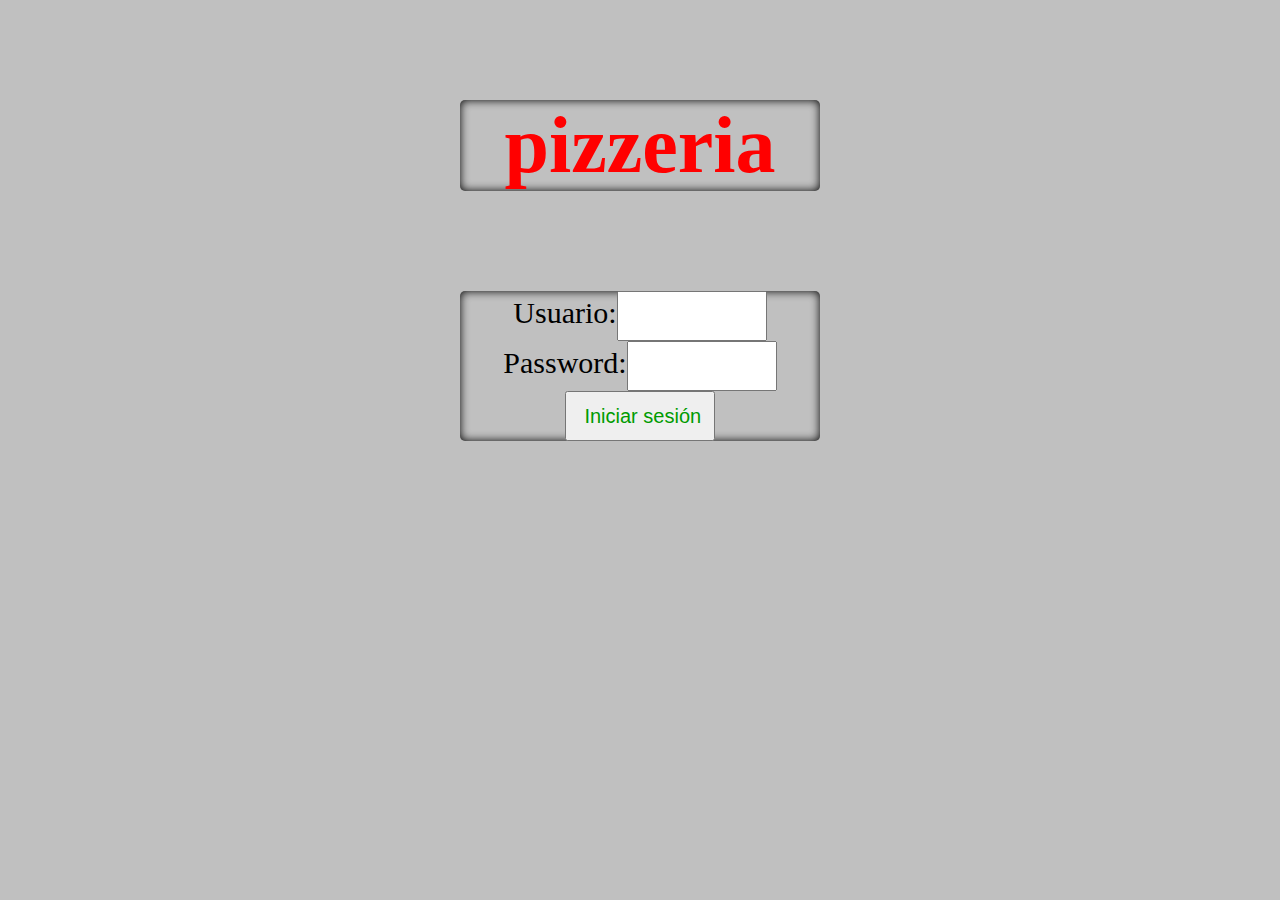
<file: index.html>
<html>
<head>
	<meta charset = "utf-8">
	<title>Log In</title>
	  <link href = "estilos.css" rel="stylesheet">
	  <style type="text/css">

	{
		margin: 0px;
		padding: 0px;


	}
	<body{
		background: url(logo.jpg);
		background-position: center;
	}
	form{
		background: :#333333;
		width: 360px;
		border:1px;
		border-radius: 10px;
		-moz-border-radius: 5px;
		-webkit-border-radius: 5px;
		box-shadow: inset 0 0 10px;
		margin:100px;

	}

	</style>
	
</head>
<body>
<center>
<form>
      <h1>pizzeria</h1>
      </form>
	<form METHOD = "POST" ACTION = "login.php">
		Usuario:<input type= "text" name="Nombre" required /><br>
		Password:<input type="password" name="Password" required/><br>
		<input type="submit"value=" Iniciar sesión" >
		</center>
	</form>
</body>
</html>
</file>
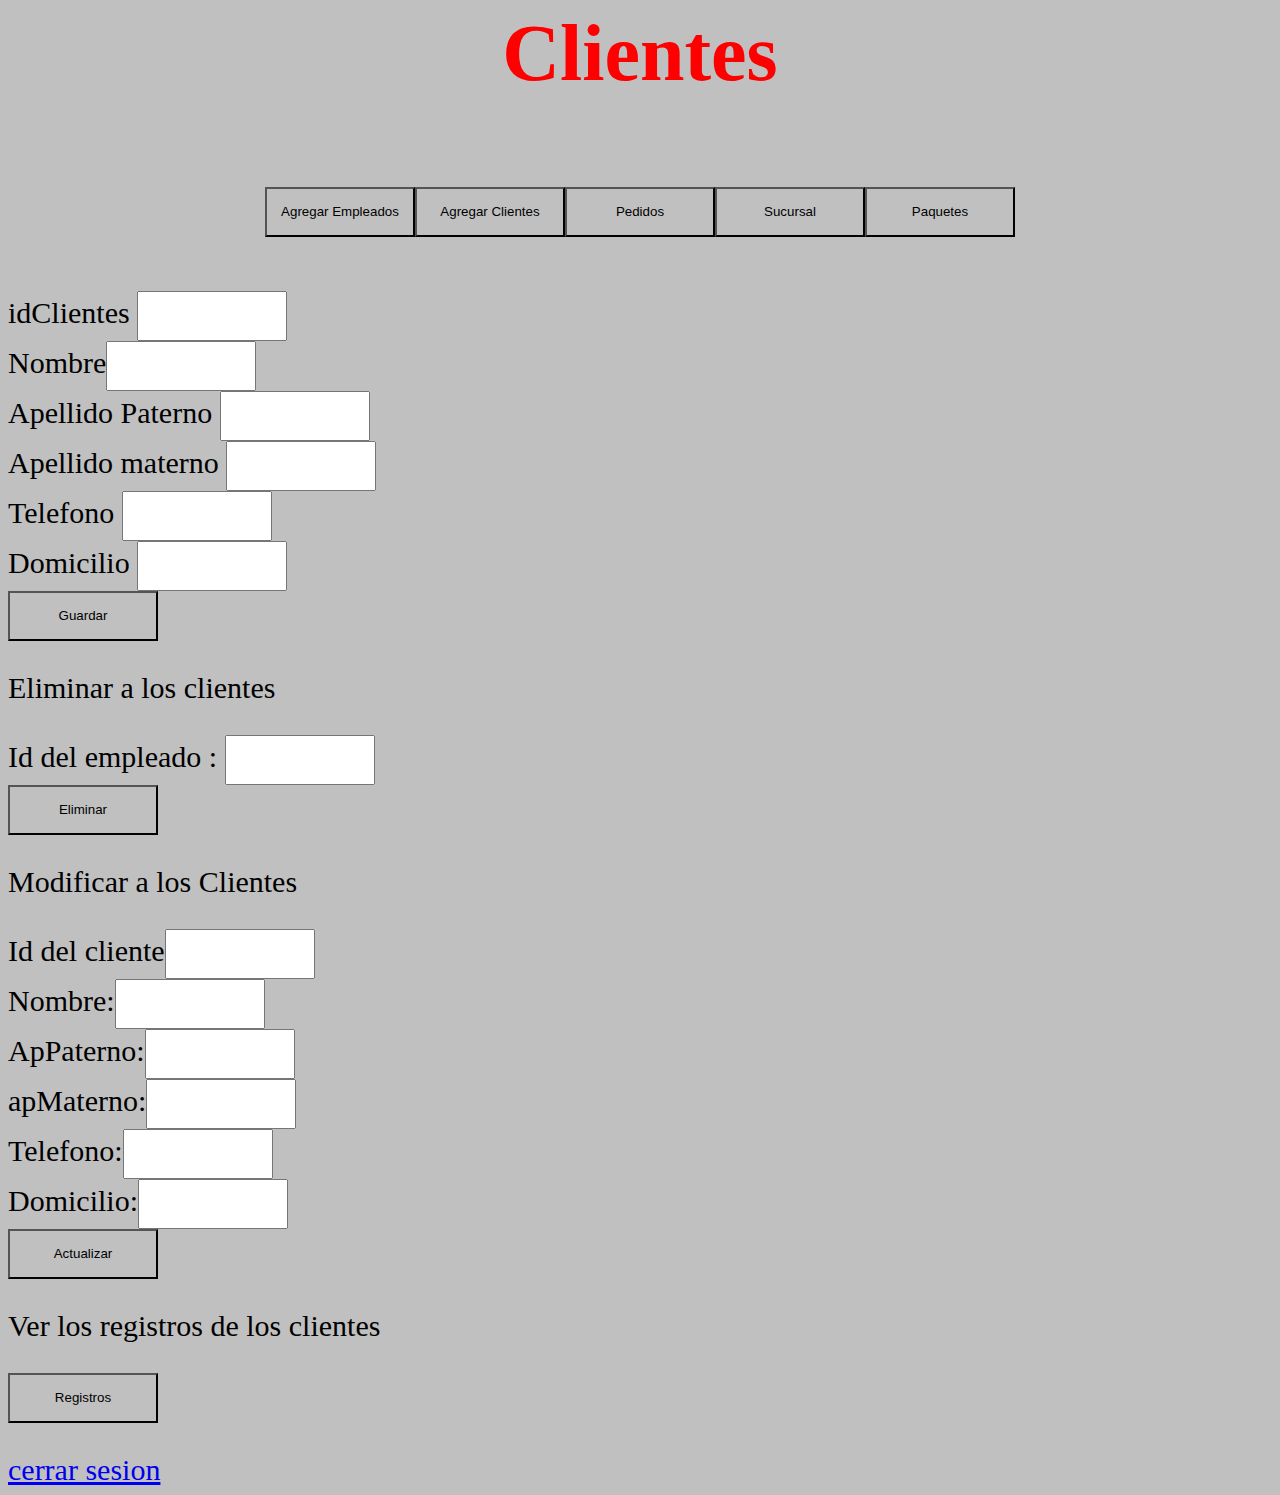
<file: clientes.html>
<?php
  include("comprobacion.php");
?>


<html>
<head>
  <title>MENU</title>
  <link href = "estilos.css" rel="stylesheet">
</head>
<body>
<center>
    <h1>Clientes </h1><br>

        <table>
<tr></tr>
    <td><form metho = "POST" action="empleados.html ">  <tr></tr><button type = "submit">Agregar Empleados</button><td></tr>
    </form>
    <tr>
   <td> <form metho = "POST" action="clientes.html "> <tr></tr><button type = "submit">Agregar Clientes</button><td></tr>
    </form>
    <tr>
   <td> <form metho = "POST" action="pedidos.html "> <tr></tr><button type = "submit">Pedidos</button><td></tr>
    </form>
    <tr>
   <td> <form metho = "POST" action="sucursal.html "><tr></tr> <button type = "submit">Sucursal</button> <td></tr>
      </form>
      <tr>
   <td> <form metho = "POST" action="paquetes.html ">  <tr></tr> <button type = "submit">Paquetes</button>      <td></tr>
    </form>      
    </table>  
    </center>
    <form method = "POST" action="acciones.php">        
       idClientes <input type ="text" name="idClientes"/><br>
       Nombre<input type = "text" name="Nombre"/><br>
       Apellido Paterno <input type = "text" name="apellido_paterno"/><br>
       Apellido materno <input type = "text" name="apellido_materno"/><br>
       Telefono <input type = "text" name="Telefono"/><br>
       Domicilio <input type = "text" name="Domicilio"/><br>

       <input type = "hidden" name="formulario" value ="agregarClientes"/>

       

<button type = "submit">Guardar</button>


    </form>
    <p>Eliminar a los clientes</p>

 <form action="eliminarClientes.php" method="POST">
            Id del empleado : <input type="text" name="idClientes"> <br/>
            <button type = "submit">Eliminar</button>
            </form>

        <p>Modificar a los Clientes</p>

  <form action="actualizarclientes.php" method="POST">
        Id del cliente<input type="text" name="idClientes"> <br/>
        Nombre:<input type="text" name="Nombre"> <br/>
        ApPaterno:<input type="text" name="Apellido_Paterno"> <br/>
        apMaterno:<input type="text" name="Apellido Materno"> <br/>
        Telefono:<input type="text" name="Telefono"> <br/>
        Domicilio:<input type="text" name="Domicilio"> <br/>
        <button type = "submit">Actualizar</button>
        </form>
  

    <p>Ver los registros de los  clientes</p>

  <form action="registroclientes.php" method="POST">
  <button type = "submit">Registros</button>
  </form>



         </form>   
        
        
    <a href="logout.php">cerrar sesion</a>


</body>
</html>
</file>
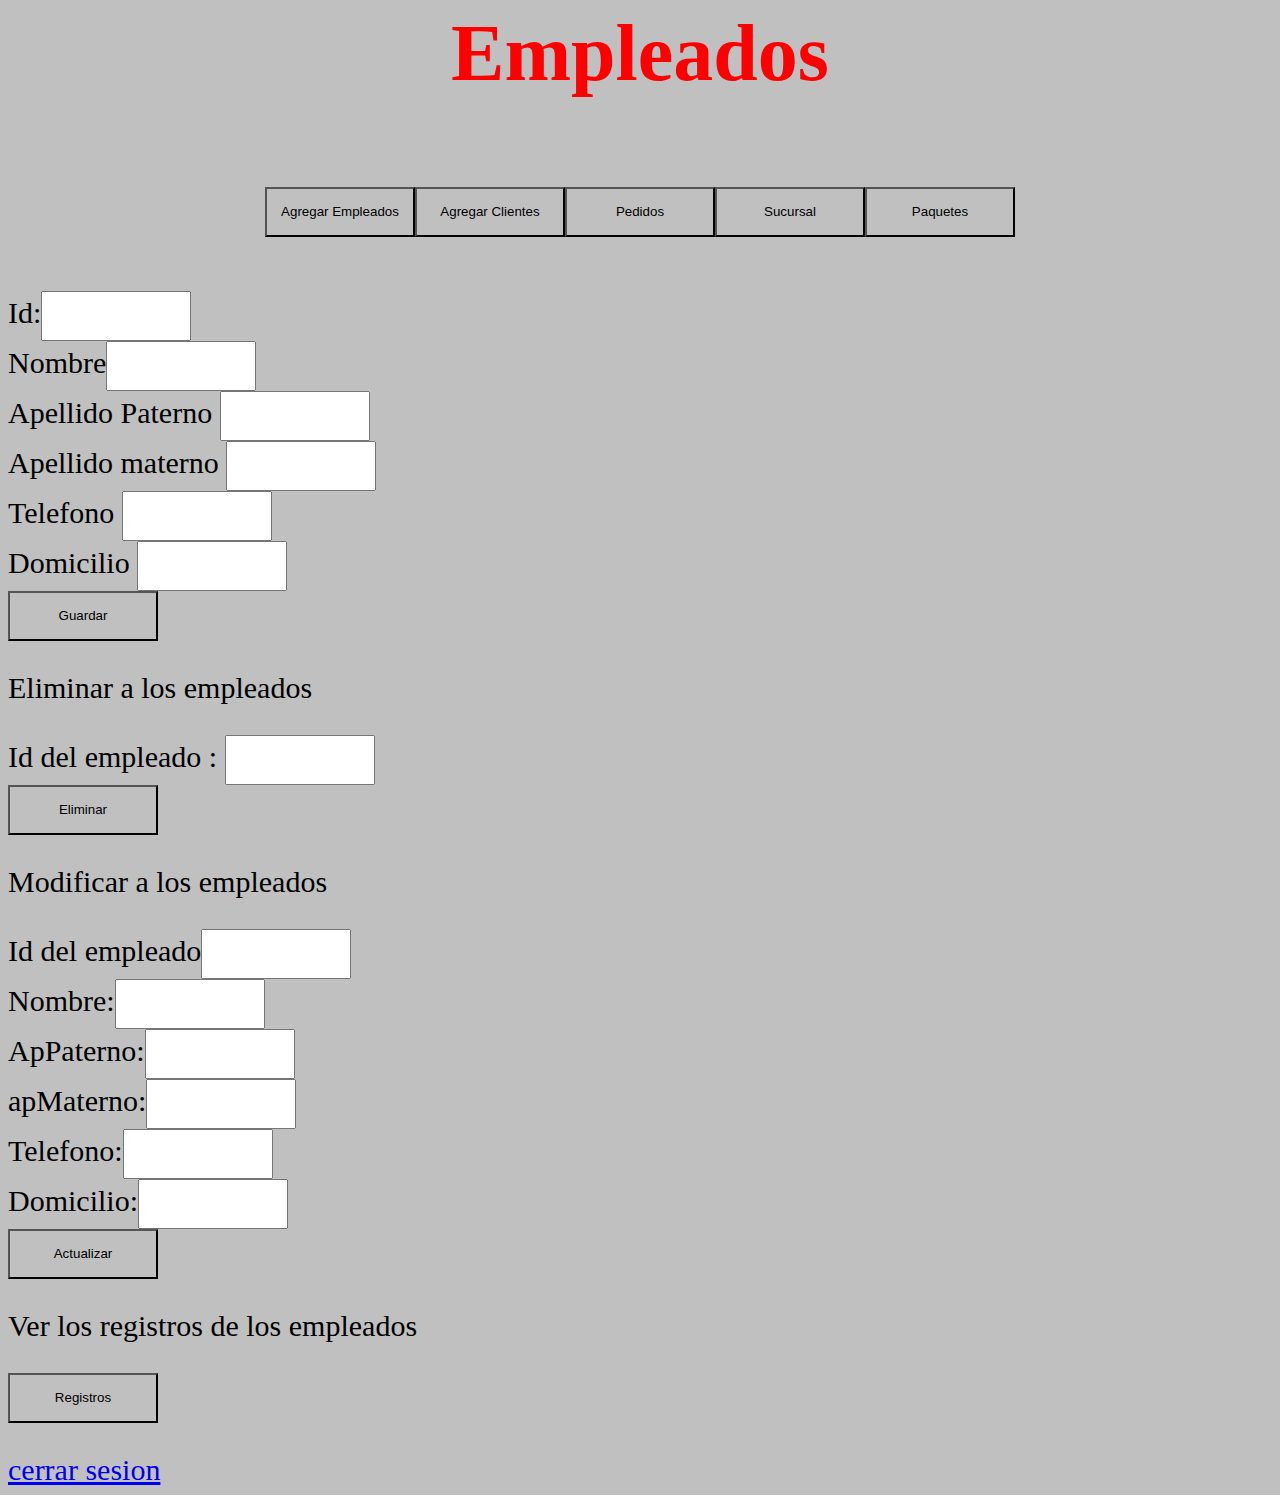
<file: empleados.html>
<?php
  include("comprobacion.php");
?>
<html>

<head>
  <title>MENU</title>
  <link href = "estilos.css" rel="stylesheet">
</head>
<body >

<center>
    <h1>Empleados </h1><br>

    <table>
<tr></tr>
    <td><form metho = "POST" action="empleados.html ">  <tr></tr><button type = "submit">Agregar Empleados</button><td></tr>
    </form>
    <tr>
   <td> <form metho = "POST" action="clientes.html "> <tr></tr><button type = "submit">Agregar Clientes</button><td></tr>
    </form>
    <tr>
   <td> <form metho = "POST" action="pedidos.html "> <tr></tr><button type = "submit">Pedidos</button><td></tr>
    </form>
    <tr>
   <td> <form metho = "POST" action="sucursal.html "><tr></tr> <button type = "submit">Sucursal</button> <td></tr>
      </form>
      <tr>
   <td> <form metho = "POST" action="paquetes.html ">  <tr></tr> <button type = "submit">Paquetes</button>      <td></tr>
    </form>      
    </table>  
  

    </center>
    <justify>
    <form method = "POST" action="acciones.php "> 
        Id:<input type="text" name = "idEmpleados"/><br>        
       Nombre<input type = "text" name="Nombre"/><br>
       Apellido Paterno <input type = "text" name="apellido_paterno"/><br>
       Apellido materno <input type = "text" name="apellido_materno"/><br>
       Telefono <input type = "text" name="Telefono"/><br>
       Domicilio <input type = "text" name="Domicilio"/><br>

       <input type = "hidden" name="formulario" value="agregarEmpleados" />

        <button type = "submit">Guardar</button>

       
       
        
        



        </form>  
        </justify> 


     <p>Eliminar a los empleados</p>

 <form action="eliminarempleados.php" method="POST">
            Id del empleado : <input type="text" name="idEmpleados"> <br/>
            <button type = "submit">Eliminar</button>
            </form>

        <p>Modificar a los empleados</p>

  <form action="actualizar.php" method="POST">
        Id del empleado<input type="text" name="idEmpleados"> <br/>
        Nombre:<input type="text" name="Nombre"> <br/>
        ApPaterno:<input type="text" name="Apellido_Paterno"> <br/>
        apMaterno:<input type="text" name="Apellido_Materno"> <br/>
        Telefono:<input type="text" name="Telefono"> <br/>
        Domicilio:<input type="text" name="Domicilio"> <br/>
        <button type = "submit">Actualizar</button>
        </form>
  

    <p>Ver los registros de los empleados</p>

  <form action="mostrar.php" method="POST">
  <button type = "submit">Registros</button>
  </form>

    <a href="logout.php">cerrar sesion</a>
       
 </justify>       
</body>
</html>
</file>
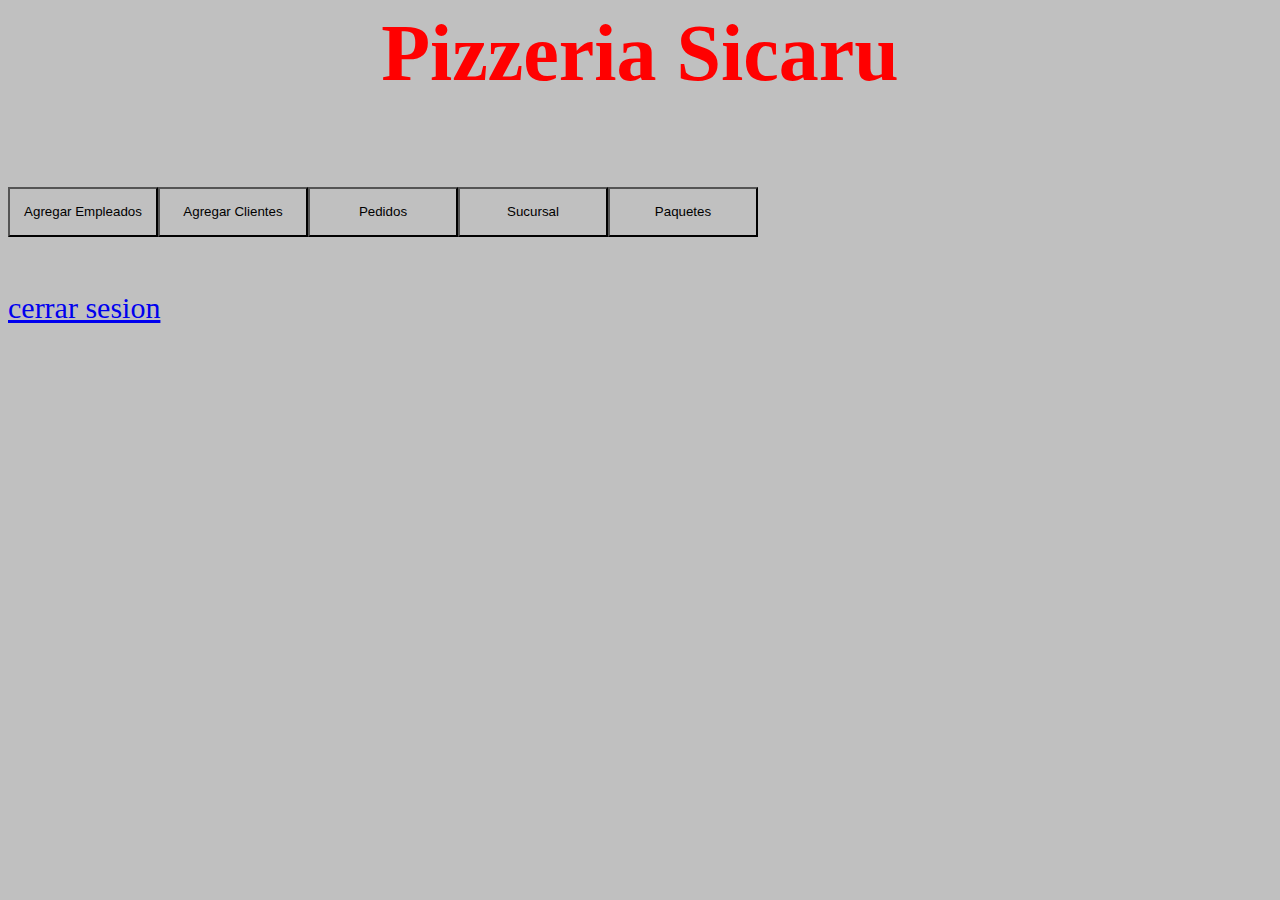
<file: menu.html>
<?php
  include("comprobacion.php");
?>

<html>
<head>
	<title>MENU</title>
</head>
<body>
<center>
	<h1>Pizzeria Sicaru</h1><br>
    </center>

<html>
<head>
	<title>MENU</title>
	<link href = "estilos.css" rel="stylesheet">
</head>
<body>
<table>
<tr></tr>
    <td><form metho = "POST" action="empleados.html ">  <tr></tr><button type = "submit">Agregar Empleados</button><td></tr>
    </form>
    <tr>
   <td> <form metho = "POST" action="clientes.html "> <tr></tr><button type = "submit">Agregar Clientes</button><td></tr>
    </form>
    <tr>
   <td> <form metho = "POST" action="pedidos.html "> <tr></tr><button type = "submit">Pedidos</button><td></tr>
    </form>
    <tr>
   <td> <form metho = "POST" action="sucursal.html "><tr></tr> <button type = "submit">Sucursal</button> <td></tr>
      </form>
      <tr>
   <td> <form metho = "POST" action="paquetes.html ">  <tr></tr> <button type = "submit">Paquetes</button>      <td></tr>
    </form>      
    </table>  
    <a href="logout.php">cerrar sesion</a>


	
</body>
</html>
</file>
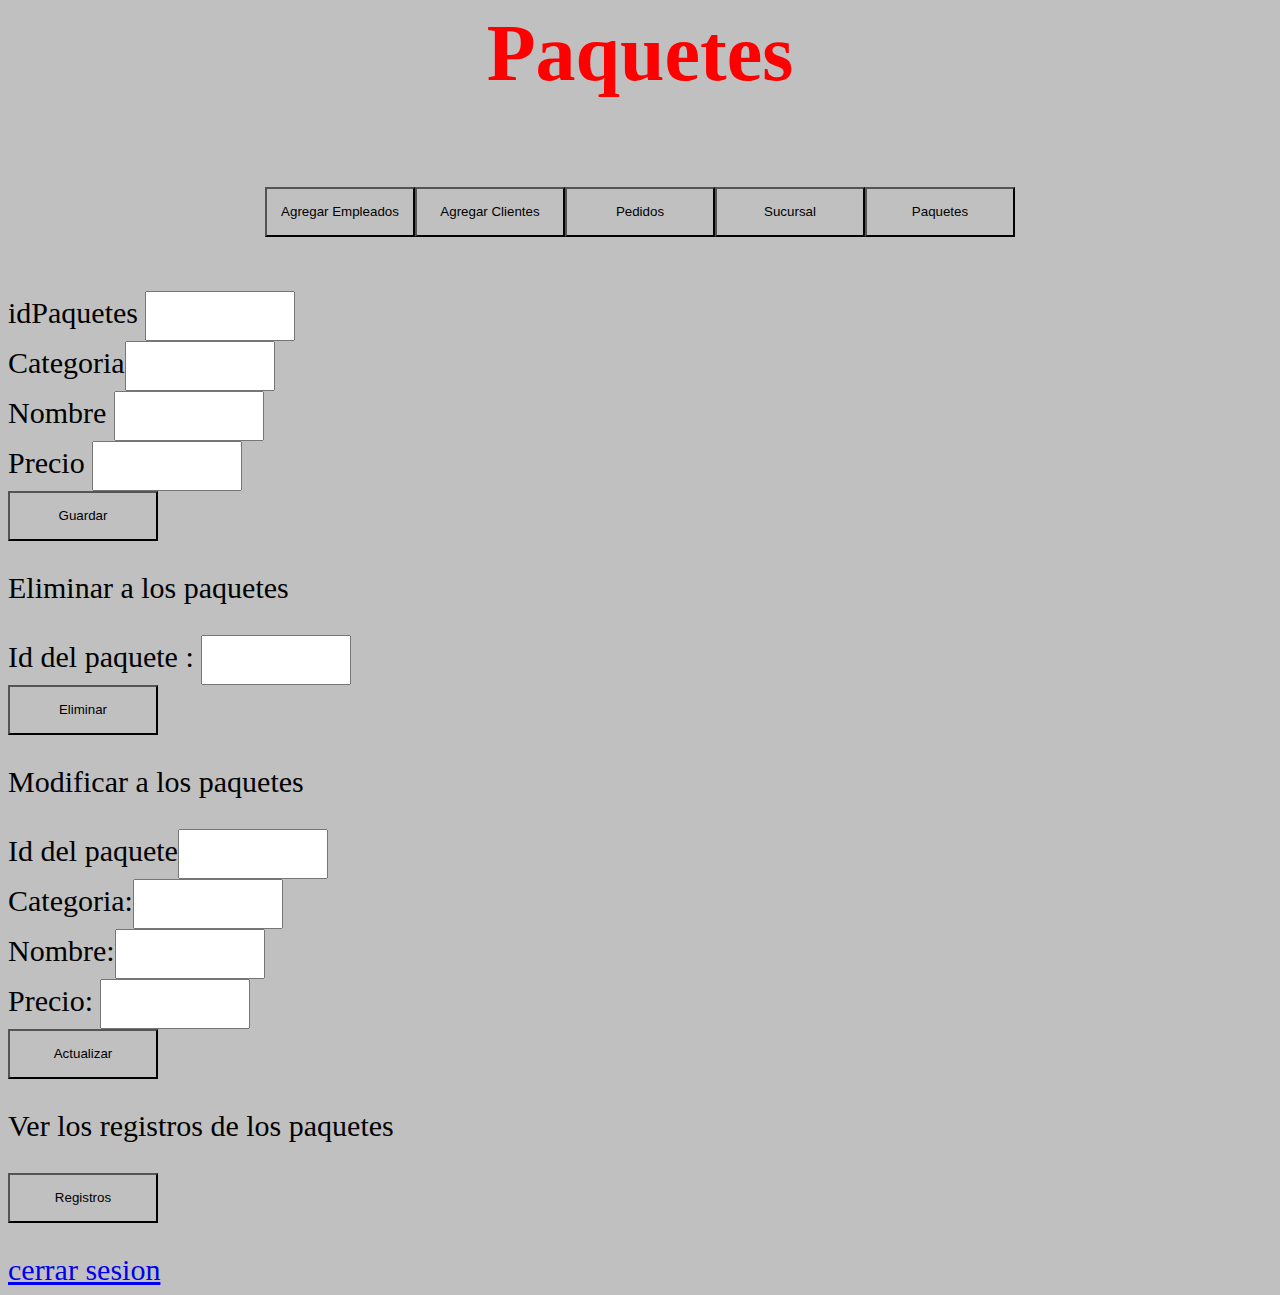
<file: paquetes.html>
<html>
<head>
  <title>MENU</title>
  <link href = "estilos.css" rel="stylesheet">
</head>
<body>
<center>
    <h1>Paquetes </h1><br>


        <table>
<tr></tr>
    <td><form metho = "POST" action="empleados.html ">  <tr></tr><button type = "submit">Agregar Empleados</button><td></tr>
    </form>
    <tr>
   <td> <form metho = "POST" action="clientes.html "> <tr></tr><button type = "submit">Agregar Clientes</button><td></tr>
    </form>
    <tr>
   <td> <form metho = "POST" action="pedidos.html "> <tr></tr><button type = "submit">Pedidos</button><td></tr>
    </form>
    <tr>
   <td> <form metho = "POST" action="sucursal.html "><tr></tr> <button type = "submit">Sucursal</button> <td></tr>
      </form>
      <tr>
   <td> <form metho = "POST" action="paquetes.html ">  <tr></tr> <button type = "submit">Paquetes</button>      <td></tr>
    </form>      
    </table>  
    </center>

    
    <form method = "POST" action="acciones.php">        
       idPaquetes <input type ="text" name="idPaquetes"/><br>
       Categoria<input type = "text" name="Categoria"/><br>
       Nombre <input type = "text" name="Nombre"/><br>
       Precio <input type = "text" name="Precio"/><br>
       

      <input type = "hidden" name="formulario" value="agregarPaquetes" />

        <button type = "submit">Guardar</button>



        </form>  
        </justify> 


     <p>Eliminar a los paquetes</p>

 <form action="eliminarpaquetes.php" method="POST">
            Id del paquete : <input type="text" name="idPaquetes"> <br/>
            <button type = "submit">Eliminar</button>
            </form>

        <p>Modificar a los paquetes</p>

  <form action="actualizarpaquetes.php" method="POST">
        Id del paquete<input type="text" name="idPaquetes"> <br/>
        Categoria:<input type="text" name="Categoria"> <br/>
        Nombre:<input type="text" name="Nombre"> <br/>
        Precio: <input type = "text" name="Precio"> <br/>
        <button type = "submit">Actualizar</button>
        </form>
  

    <p>Ver los registros de los paquetes</p>

  <form action="registropaquetes.php" method="POST">
  <button type = "submit">Registros</button>
  </form>

    <a href="logout.php">cerrar sesion</a>


</body>
</html>
</file>
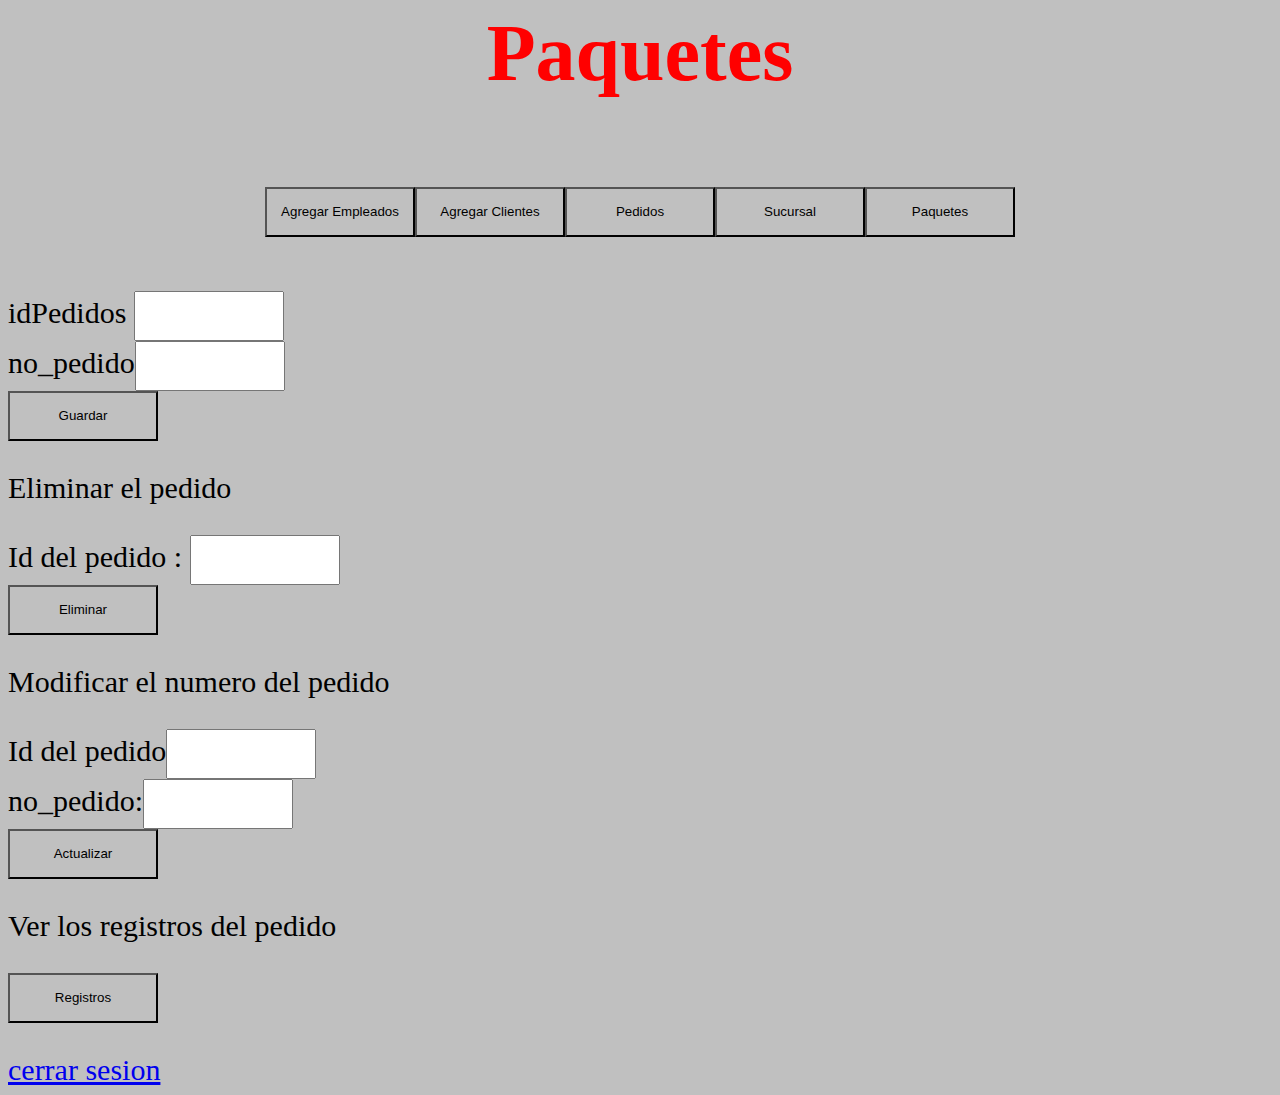
<file: pedidos.html>
<html>
<head>
  <title>MENU</title>
  <link href = "estilos.css" rel="stylesheet">
</head>
<body>
<center>
    <h1>Paquetes </h1><br>

        <table>
<tr></tr>
    <td><form metho = "POST" action="empleados.html ">  <tr></tr><button type = "submit">Agregar Empleados</button><td></tr>
    </form>
    <tr>
   <td> <form metho = "POST" action="clientes.html "> <tr></tr><button type = "submit">Agregar Clientes</button><td></tr>
    </form>
    <tr>
   <td> <form metho = "POST" action="pedidos.html "> <tr></tr><button type = "submit">Pedidos</button><td></tr>
    </form>
    <tr>
   <td> <form metho = "POST" action="sucursal.html "><tr></tr> <button type = "submit">Sucursal</button> <td></tr>
      </form>
      <tr>
   <td> <form metho = "POST" action="paquetes.html ">  <tr></tr> <button type = "submit">Paquetes</button>      <td></tr>
    </form>      
    </table>  



    
    </center>
    <form method = "POST" action="acciones.php">        
       idPedidos <input type ="text" name="idPedidos"/><br>
       no_pedido<input type = "text" name="no_pedido"/><br>
       

      <input type = "hidden" name="formulario" value="Pedidos" />

        <button type = "submit">Guardar</button>



        </form>  
        </justify> 


     <p>Eliminar el pedido</p>

 <form action="eliminarpedidos.php" method="POST">
            Id del pedido : <input type="text" name="idPedidos"> <br/>
            <button type = "submit">Eliminar</button>
            </form>

        <p>Modificar el numero del pedido</p>

  <form action="actualizarpedidos.php" method="POST">
        Id del pedido<input type="text" name="idPedido"> <br/>
        no_pedido:<input type="text" name="no_pedido"> <br/>
        <button type = "submit">Actualizar</button>
        </form>
  

    <p>Ver los registros del pedido</p>

  <form action="registropedidos.php" method="POST">
  <button type = "submit">Registros</button>
  </form>

    <a href="logout.php">cerrar sesion</a>


</body>
</html>
</file>
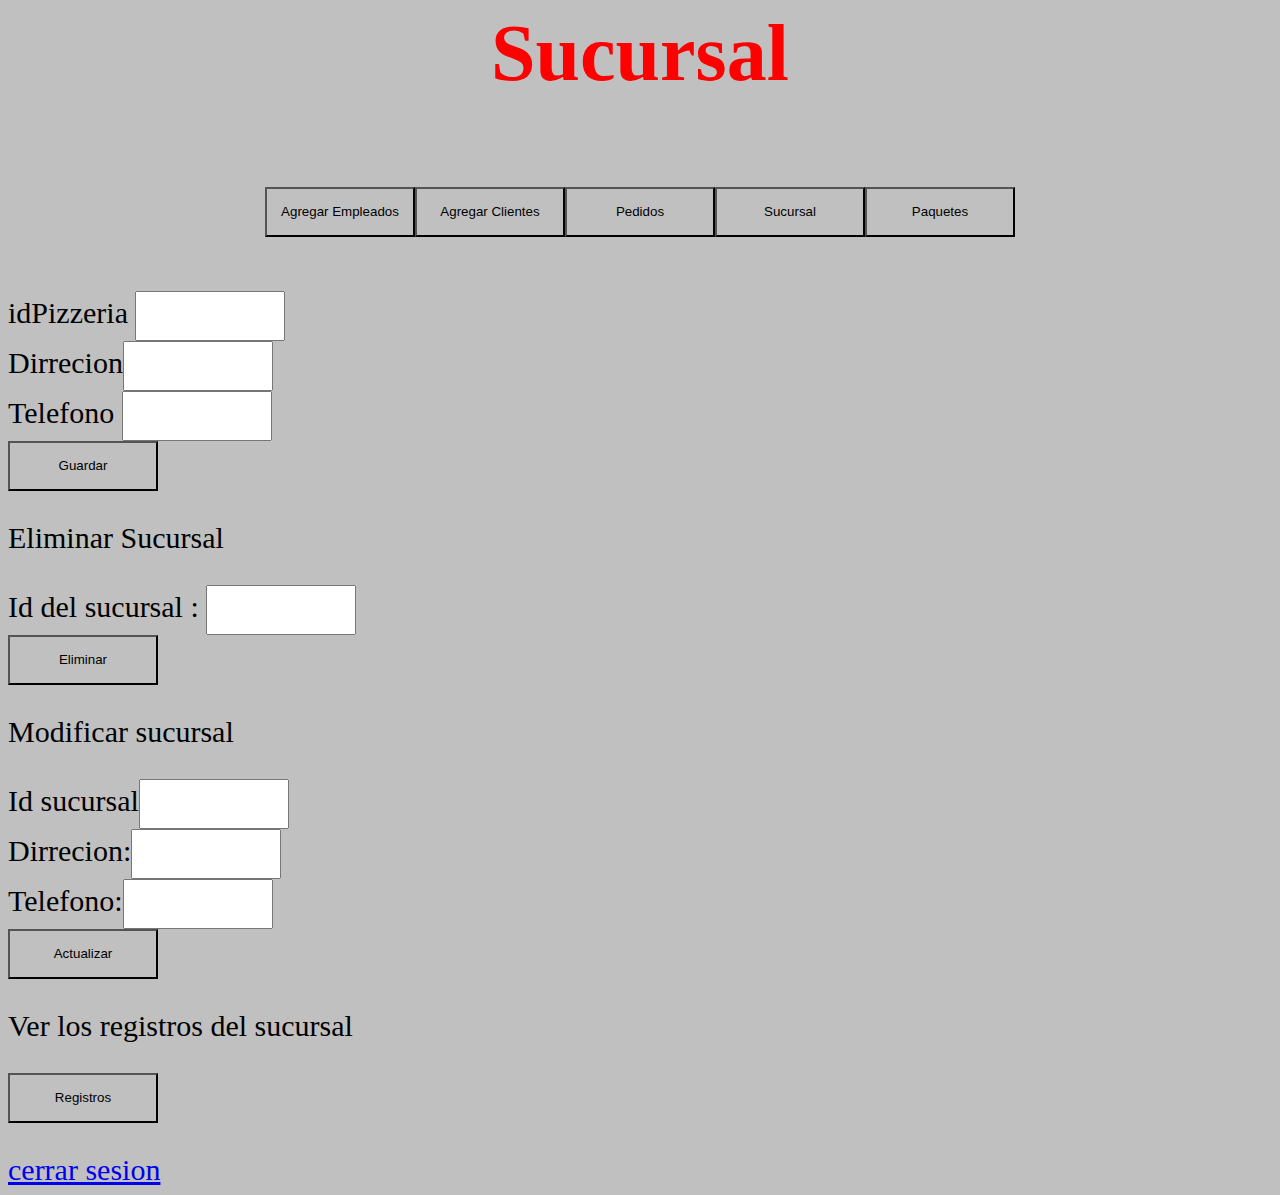
<file: sucursal.html>
<html>
<head>
  <title>MENU</title>
  <link href = "estilos.css" rel="stylesheet">
</head>
<body>
<center>
    <h1>Sucursal </h1><br>
        <table>
<tr></tr>
    <td><form metho = "POST" action="empleados.html ">  <tr></tr><button type = "submit">Agregar Empleados</button><td></tr>
    </form>
    <tr>
   <td> <form metho = "POST" action="clientes.html "> <tr></tr><button type = "submit">Agregar Clientes</button><td></tr>
    </form>
    <tr>
   <td> <form metho = "POST" action="pedidos.html "> <tr></tr><button type = "submit">Pedidos</button><td></tr>
    </form>
    <tr>
   <td> <form metho = "POST" action="sucursal.html "><tr></tr> <button type = "submit">Sucursal</button> <td></tr>
      </form>
      <tr>
   <td> <form metho = "POST" action="paquetes.html ">  <tr></tr> <button type = "submit">Paquetes</button>      <td></tr>
    </form>      
    </table>  
    
    </center>
    <form method = "POST" action="acciones.php">        
       idPizzeria <input type ="text" name="idPizerria"/><br>
       Dirrecion<input type = "text" name="Direccion"/><br>
       Telefono <input type = "text" name="Telefono"/><br>
      

        <input type = "hidden" name="formulario" value="agregarSucursal" />

        <button type = "submit">Guardar</button>

       
       
        
        



        </form>  
        </justify> 


     <p>Eliminar Sucursal</p>

 <form action="eliminarsucursal.php" method="POST">
            Id del sucursal : <input type="text" name="idSucursal"> <br/>
            <button type = "submit">Eliminar</button>
            </form>

        <p>Modificar sucursal</p>

  <form action="actualizarsucursal.php" method="POST">
        Id sucursal<input type="text" name="idSucursal"> <br/>
        Dirrecion:<input type="text" name="Dirrecion"> <br/>
        Telefono:<input type="text" name="Telefono"> <br/>
        
        <button type = "submit">Actualizar</button>
        </form>
  

    <p>Ver los registros del sucursal</p>

  <form action="registrosucursal.php" method="POST">
  <button type = "submit">Registros</button>
  </form>

    <a href="logout.php">cerrar sesion</a>


</body>
</html>
</file>
<file: estilos.css>
html{
	/*background-image: url(pizza.jpg);
	*/
	background-color: silver;
	color : black;
	font-size: 30px;
	font-size: arial black;

}

button {
	background-color: silver;
	color: black;
	width: 150px;
	height: 50px;
}

/*button.diferente{

	background-color: rgb(200,0,0);
    width: 150px;
    height: 50px;
}*/
input {
	background-color: navi;
	color:  rgb(0,155,0);
	width: 150px;
	height: 50px;
	font-size: 20px;
	font-size: arial;
	text-align: center;
}
h1 {
 

	color: red;
	font-size: 80px;
	text-align: center;
	



}
 button:hover {
	cursor: pointer;
	background: rgb(0,0,0,0.3);
}
 h2 {
 	background.color: blue;
 	color: white;
</file>
